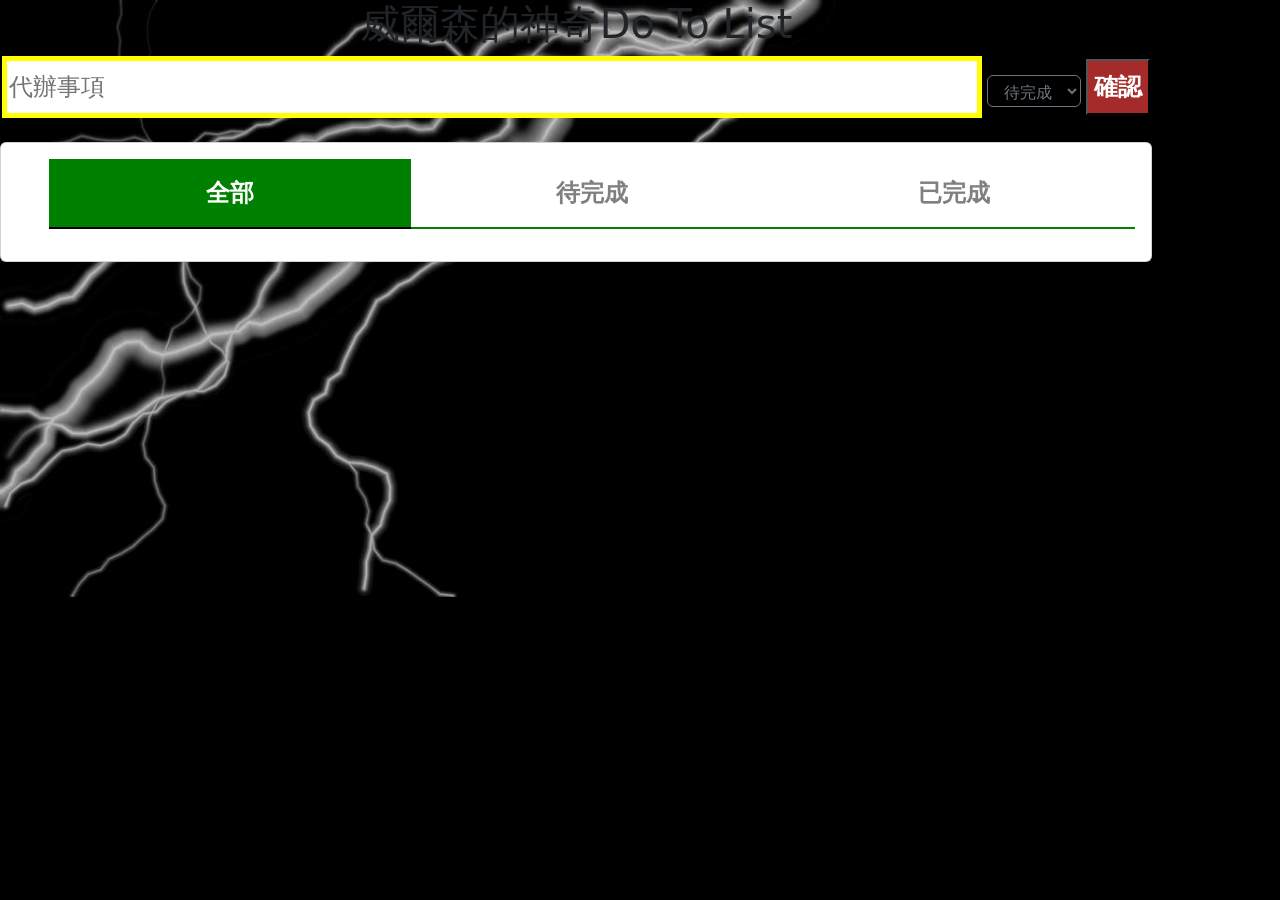
<file: index.html>
<!DOCTYPE html>
<html lang="en">

<head>
    <meta charset="UTF-8">
    <meta http-equiv="X-UA-Compatible" content="IE=edge">
    <meta name="viewport" content="width=device-width, initial-scale=1.0">
    <title>Document</title>
    <link rel="stylesheet" href="css/style.css">
    <link rel="stylesheet" href="https://cdn.jsdelivr.net/npm/bootstrap@5.1.3/dist/css/bootstrap.min.css">
    <script src="https://code.jquery.com/jquery-3.3.1.min.js"
        integrity="sha256-FgpCb/KJQlLNfOu91ta32o/NMZxltwRo8QtmkMRdAu8=" crossorigin="anonymous"></script>
</head>

<body>
    <div id="container">
        <img class="lightning" id="lightning1" src='images/lightning-01.jpg' />
        <img class="lightning" id="lightning2" src='images/lightning-02.jpg' />
        <img class="lightning" id="lightning3" src='images/lightning-03.jpg' />
        <div class="inner">
            <h1>威爾森的神奇Do To List</h1>
            <input type="text" class="todo" placeholder="代辦事項">
            <select class="choose btn btn-outline-secondary">
                <option value="work">待完成</option>
                <option value="done">已完成</option>
            </select>
            <input type="button" class="submit" value="確認">

            <div class="card">
                <ul class="tab">
                    <li data-tab="all" class="active">全部</li>
                    <li data-tab="work">待完成</li>
                    <li data-tab="done">已完成</li>
                </ul>
            </div>
            <div class="card-content">
                <ul class="list" >

                </ul>
            </div>
        </div>
        <script src="js/all.js"></script>
    </div>

</body>

</html>
</file>
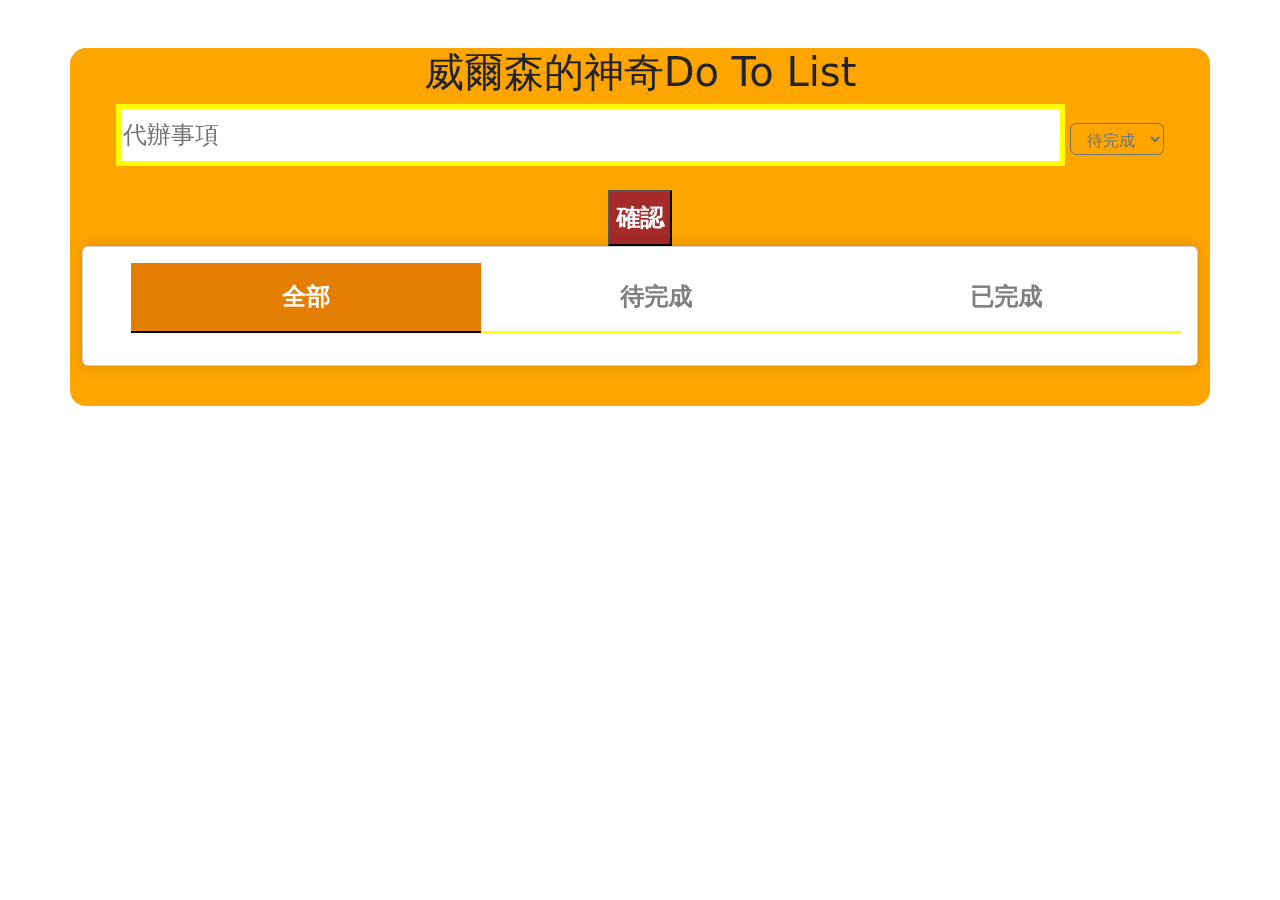
<file: todolist.html>
<!DOCTYPE html>
<html lang="en">

<head>
    <meta charset="UTF-8">
    <meta http-equiv="X-UA-Compatible" content="IE=edge">
    <meta name="viewport" content="width=device-width, initial-scale=1.0">
    <title>Document</title>
    <link rel="stylesheet" href="CSS/style1.css">
    <link rel="stylesheet" href="https://cdn.jsdelivr.net/npm/bootstrap@5.1.3/dist/css/bootstrap.min.css">

</head>

<body>
    <div class="container">
        <h1>威爾森的神奇Do To List</h1>
        <input type="text" class="todo" placeholder="代辦事項">
        <select class="choose btn btn-outline-secondary" >
            <option value="work">待完成</option>
            <option value="done">已完成</option>
        </select>
        <input type="button" class="submit" value="確認">

    <div class="card">
        <ul class="tab">
            <li data-tab="all" class="active">全部</li>
            <li data-tab="work">待完成</li>
            <li data-tab="done">已完成</li>
        </ul>
    </div>
    <div class="card-content">
        <ul class="list">
            
        </ul>
    </div>
     <br/>    <script src="JS/all1.js"></script>
    </div>

</body>

</html>
</file>
<file: css/style.css>
#container{
	position:absolute;
	left:0px;
	top:0px;
	z-index: 4;
    width: 100%;
height: 100%;
    background-color: black;}
img{
    width: 70%;
}
.inner {
    margin: 0 auto;
	position:absolute;
	z-index: 3;
    text-align: center;
    width: 90%;
}
h1{
    color: greenyellow;
    margin-top: 20px;
}
.tab {
    display: flex;
    text-align: center;
    color: gray;
    font-size: 14px;
}
.tab li {
    padding: 1rem;
    width: 100%;
    border-bottom: 2px solid green;
    cursor: pointer;
    list-style: none;
    font-weight: bold;
    font-size:24px;
}
.tab li.active {
    border-bottom: 2px solid black;
    background: green;
    color: white;
    font-weight: bold;
}
.tab li:hover{
    background: green;
}
.card {
    margin-bottom: 0.5rem;
    max-width: 100%;
    margin:0 auto;
    padding: 1rem;
    border-radius: 10px;
    background: #fff;
    box-shadow: 0 0 15px 0 rgba(0, 0, 0, 0.15);
  }
.list{
    background-color: greenyellow;
    line-height: 40px;
    border-radius: 0.2rem;
}
.list li{
    position: relative;
    padding-right: 2rem;
    list-style: none;
    display: flex;
    justify-content: space-between;
}
.todo{
  border: yellow 5px solid;
  width: 85%;
  line-height: 50px; 
  font-size: 24px; 
  margin-bottom: 24px;
}
.choose{
    height: 32px;
    border: tomato 2px solid;
    
}
.submit{
    line-height: 50px; 
    font-size: 24px;
    background: brown;
    color: white;
    font-weight: bold;
}
.lightning{
	display:none;
	position:absolute;
	left:0px;
	top:0px;
	z-index: 0;
}
</file>
<file: CSS/style1.css>
.container{
    margin: 3rem auto 3rem auto;
    padding: 0 12px;
    width: 80%;
    text-align: center;
    border-radius: 1rem;
    background-color: orange;
}
h1{
    color: white;
    margin-top: 20px;
}
.tab {
    display: flex;
    text-align: center;
    color: gray;
    font-size: 14px;
}
.tab li {
    padding: 1rem;
    width: 100%;
    border-bottom: 2px solid yellow;
    cursor: pointer;
    list-style: none;
    font-weight: bold;
    font-size:24px;
}
.tab li.active {
    border-bottom: 2px solid black;
    background: #E37E03;
    color: white;
    font-weight: bold;
}
.tab li:hover{
    background: #F39F85;
}
.card {
    margin-bottom: 0.5rem;
    max-width: 100%;
    margin:0 auto;
    padding: 1rem;
    border-radius: 10px;
    background: #fff;
    box-shadow: 0 0 15px 0 rgba(0, 0, 0, 0.15);
  }
.list{
    background-color: yellow;
    line-height: 40px;
    border-radius: 0.2rem;
}
.list li{
    position: relative;
    padding-right: 2rem;
    list-style: none;
    display: flex;
    justify-content: space-between;
}
.todo{
  border: yellow 5px solid;
  width: 85%;
  line-height: 50px; 
  font-size: 24px; 
  margin-bottom: 24px;
}
.choose{
    height: 32px;
    border: tomato 2px solid;
    
}
.submit{
    line-height: 50px; 
    font-size: 24px;
    background: brown;
    color: white;
    font-weight: bold;
}
</file>
